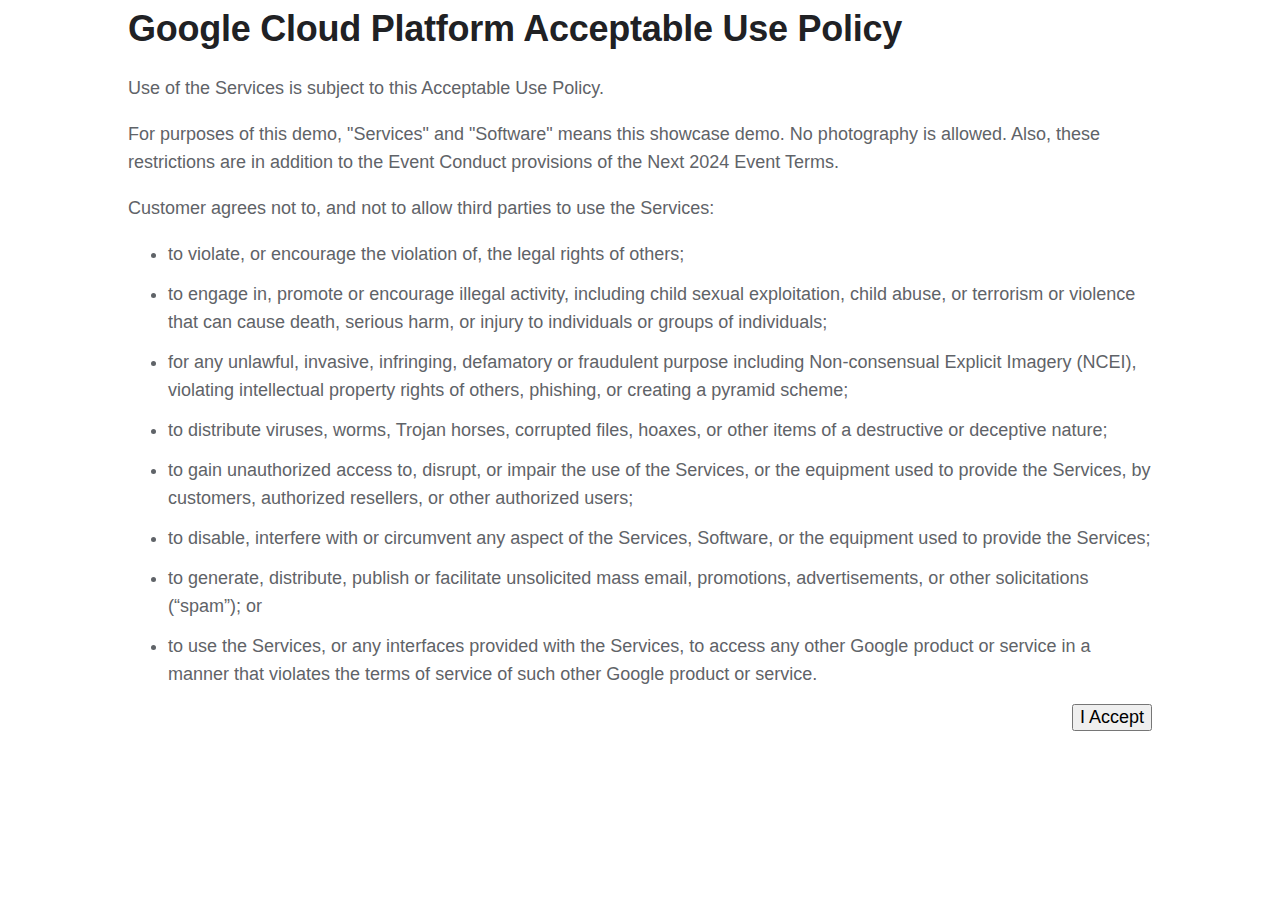
<file: examples/guess-the-sketch/matchmaker/frontend/static/consent.html>
<!-- Text and style copied from https://cloud.google.com/terms/aup -->
<html>
<head>
<style>
h1 {
  font-size: 36px;
  font-weight: 700;
  font-family: "Google Sans", Roboto, Arial, sans-serif;
  letter-spacing: -0.25px;
  line-heigh: 44px;
  color: rgb(32, 33, 36);
  background-color: rgb(255, 255, 255);
}

p {
  font-size: 18px;
  font-weight: 400;
  font-family: "Google Sans Text", Roboto, Arial, sans-serif;
  line-height: 28px;
  margin-block-start: 16px;
  margin-top: 16px;
  color: rgb(95, 99, 104);
  background-color: rgb(255, 255, 255);
}

li {
  font-size: 18px;
  font-weight: 400;
  font-family: "Google Sans Text", Roboto, Arial, sans-serif;
  display: list-item;
  line-height: 28px;
  list-style-position: outside;
  list-style-type: disc;
  margin-top: 12px;
  margin-bottom: 12px;
  text-align: left;
  color: rgb(95, 99, 104);
  background-color: rgb(255, 255, 255);
}

button {
  display: block;
  font-size: 18px;
  font-weight: 400;
  font-family: "Google Sans Text", Roboto, Arial, sans-serif;
  margin-left: auto;
  margin-right: 0;
}
</style>
</head>


<div style="width: 1024px; margin-left: auto; margin-right: auto;">

<div>
  <h1 class="header" data-text="Google Cloud Platform Acceptable Use Policy">Google Cloud Platform Acceptable Use Policy</h1>
</div>
<div>
  <p>Use of the Services is subject to this Acceptable Use Policy.</p>
  <p>For purposes of this demo, "Services" and "Software" means this showcase demo. No photography is allowed. Also, these restrictions are in addition to the Event Conduct provisions of the Next 2024 Event Terms.</p>
  <p>Customer agrees not to, and not to allow third parties to use the Services:</p>
  <ul>
    <li>to violate, or encourage the violation of, the legal rights of others;</li>
    <li>to engage in, promote or encourage illegal activity, including child sexual
        exploitation, child abuse, or terrorism or violence that can cause death,
        serious harm, or injury to individuals or groups of individuals;
    </li>
    <li>for any unlawful, invasive, infringing, defamatory or
        fraudulent purpose including Non-consensual Explicit Imagery (NCEI),
        violating intellectual property rights of others,
        phishing, or creating a pyramid scheme;
    </li>
    <li>to distribute viruses, worms, Trojan
        horses, corrupted files, hoaxes, or other items of a
        destructive or deceptive nature;
    </li>
    <li>to gain unauthorized access to, disrupt, or impair the use of the Services,
        or the equipment used to provide the Services, by customers,
        authorized resellers, or other authorized users;
    </li>
    <li>to disable, interfere with or circumvent any aspect of
                        the Services, Software, or the equipment used to provide the Services;
    </li>
    <li>to generate, distribute, publish or facilitate
        unsolicited mass email, promotions, advertisements, or other
        solicitations (“spam”); or
    </li>
    <li>to use the Services, or any interfaces provided with the
        Services, to access any other Google product or service in
        a manner that violates the terms of service of such other
        Google product or service.
    </li>
  </ul>
</div>

<button id="acceptTerms">I Accept</button>
<script type="text/javascript">
    document.getElementById("acceptTerms").onclick = function () {
        location.href = "/play";
    };
</script>

</div>

</html>
</file>
